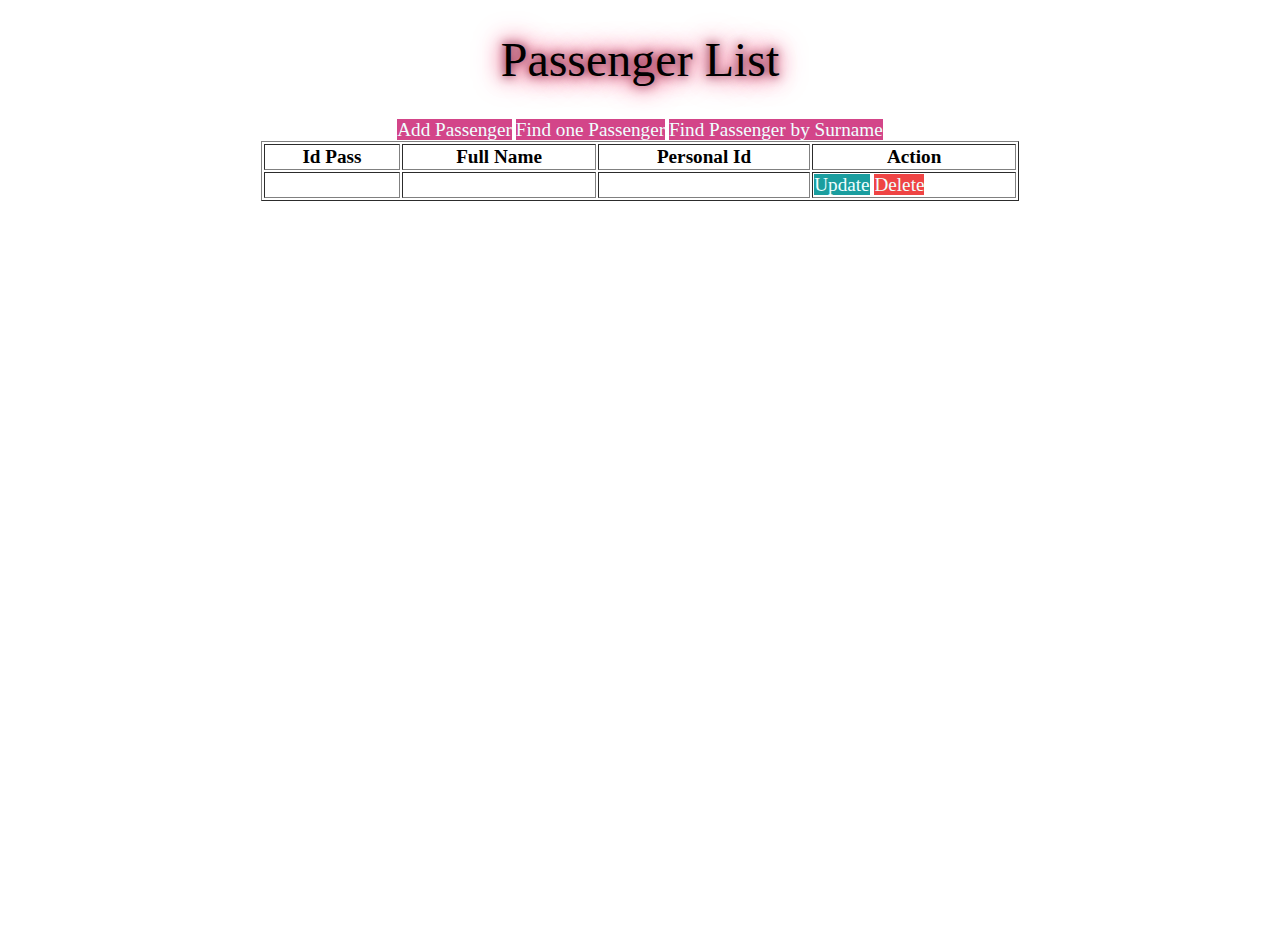
<file: src/main/resources/templates/index.html>
<!DOCTYPE html>
<html lang="en" xmlns:th="http://www.thymeleaf.org">
<head>
    <meta charset="utf-8">
    <meta name="viewport" content="width=device-width, initial-scale=1">
    <title>Passenger</title>
    <link href="https://cdn.jsdelivr.net/npm/bootstrap@5.3.0-alpha2/dist/css/bootstrap.min.css"
          rel="stylesheet"
          integrity="sha384-aFq/bzH65dt+w6FI2ooMVUpc+21e0SRygnTpmBvdBgSdnuTN7QbdgL+OapgHtvPp"
          crossorigin="anonymous">
</head>
<body class="bg-image"
      style="background-image: url('https://img.freepik.com/premium-vector/seamless-pattern-with-maneki-neko-graphics_250613-64.jpg');
      height: 100vh;">
<div class="container-fluid pt-5" align="center">

    <h1 class="text-light" style="font: 1.2em Comic Sans, cursive;
     text-shadow: 0px 0px 10px #721b36, 0px 0px 20px #ce1a4c, 0px 0px 30px #ff336b; font-size: xxx-large">Passenger List</h1>

    <a th:href="@{/create}" class="shadow-lg p-2 mb-10 rounded btn btn-lg mb-3" style="color: azure;
     font: 1.2em Comic Sans, cursive; background-color: #d34589" >Add Passenger</a>

   <a th:href="@{/findbyid}" class="shadow-lg p-2 mb-10 rounded btn btn-lg mb-3" style="color: azure;
     font: 1.2em Comic Sans, cursive; background-color: #d34589">Find one Passenger</a>

    <a th:href="@{/findbysurname}" class="shadow-lg p-2 mb-10 rounded btn btn-lg mb-3" style="color: azure;
     font: 1.2em Comic Sans, cursive; background-color: #d34589">Find Passenger by Surname</a>

    <table style="font: 1.2em Comic Sans, cursive; width:60% " border="1"
           class="table table-striped table-light table-responsive-md">
        <thead>
        <tr>
            <th>Id Pass</th>
            <th>Full Name</th>
            <th>Personal Id</th>
            <th style="width:200px">Action</th>
        </tr>
        </thead>
        <tbody>
        <tr th:each="passenger:${passengers}">
            <td th:text="${passenger.idPass}"></td>
            <td th:text="${passenger.fullName}"></td>
            <td th:text="${passenger.personalId}"></td>
            <td> <a th:href="@{/show/{id}(id=${passenger.idPass})}" class="btn" style="color: azure; background-color: #1a9e9f">Update</a>
                <a th:href="@{/delete/{id}(id=${passenger.idPass})}" class="btn" style="color: azure; background-color: #ef4444">Delete</a>
            </td>
        </tr>
        </tbody>
    </table>
</div>

<script src="https://cdn.jsdelivr.net/npm/bootstrap@5.3.0-alpha2/dist/js/bootstrap.bundle.min.js"
        integrity="sha384-qKXV1j0HvMUeCBQ+QVp7JcfGl760yU08IQ+GpUo5hlbpg51QRiuqHAJz8+BrxE/N"
        crossorigin="anonymous"></script>
</body>
</html>
</file>
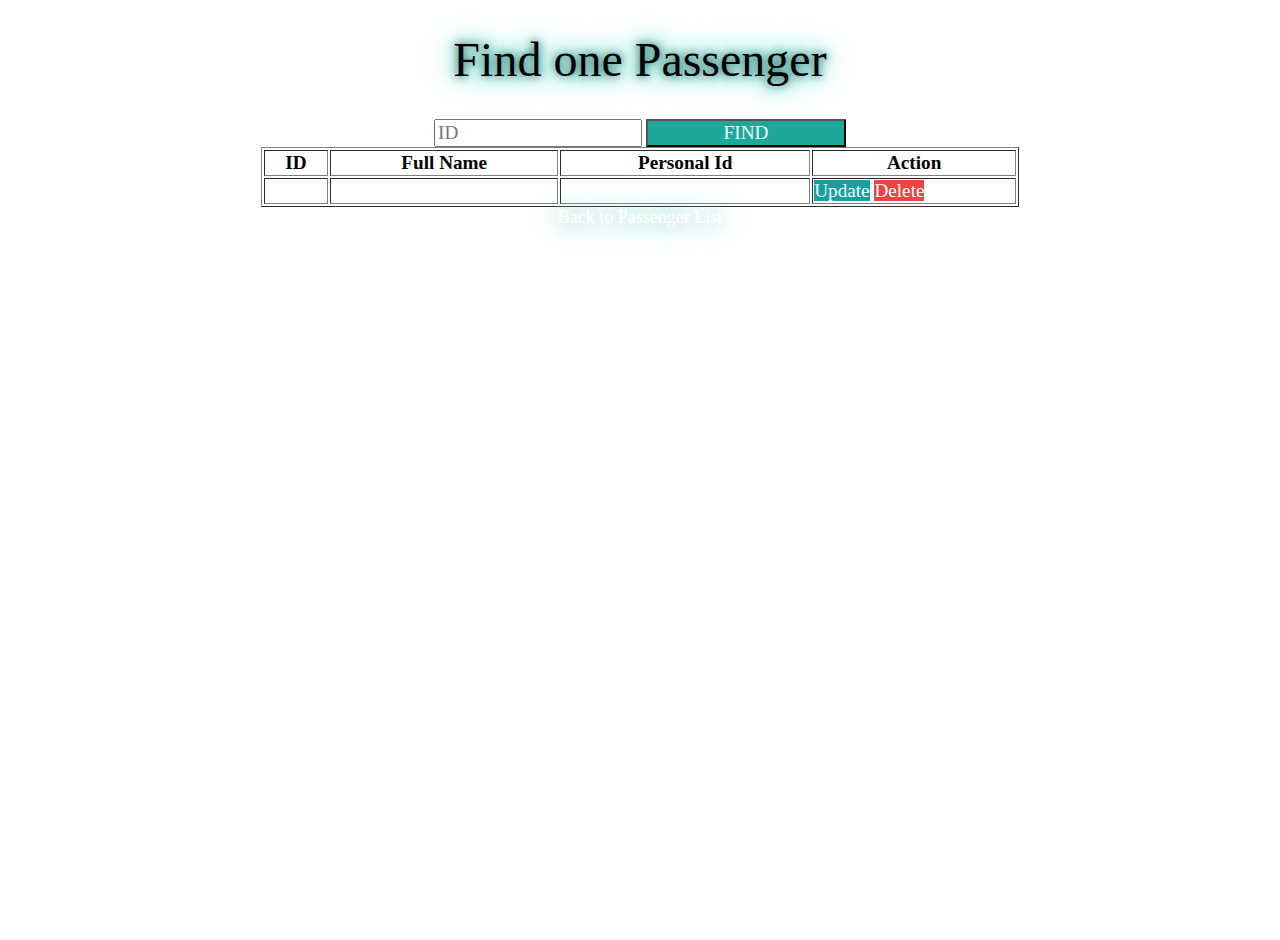
<file: src/main/resources/templates/findbyid.html>
<!DOCTYPE html>
<html lang="en" xmlns:th="http://www.thymeleaf.org">
<head>
    <meta charset="utf-8">
    <meta name="viewport" content="width=device-width, initial-scale=1">
    <title>Passenger</title>
    <link href="https://cdn.jsdelivr.net/npm/bootstrap@5.3.0-alpha2/dist/css/bootstrap.min.css"
          rel="stylesheet"
          integrity="sha384-aFq/bzH65dt+w6FI2ooMVUpc+21e0SRygnTpmBvdBgSdnuTN7QbdgL+OapgHtvPp"
          crossorigin="anonymous">
</head>
<body class="bg-image"
      style="background-image: url('https://img.freepik.com/premium-vector/vector-seamless-pattern-with-baby-celestial-bodies-moon-sun-stars-clouds-pastel-hand-drawn-textile-wrapping-design-kids_726692-266.jpg?w=740');
      height: 100vh;">
<div class="container-fluid pt-5" align="center">

    <h1 class="text-light" style="font: 1.2em Comic Sans, cursive;
     text-shadow: 0px 0px 10px #064e50, 0px 0px 20px #81eebf, 0px 0px 30px #1ec3c7; font-size: xxx-large">Find one Passenger</h1>

    <form action="#" th:action="@{/find}" th:object="${passenger}" method="POST">
        <input style="width:200px; font: 1.2em Comic Sans, cursive" type="text" th:field="*{idPass}" placeholder="ID"
               class="form-control mb-4 col-4">
        <button style="width:200px; font: 1.2em Comic Sans, cursive; color: azure;
         background-color: #1ca99a" type="submit" class="btn btn-info col-2">
            FIND
        </button>
    </form>

    <table style="font: 1.2em Comic Sans, cursive; width:60% " border="1"
           class="table table-striped table-light table-responsive-md">
        <thead>
        <tr>
            <th>ID</th>
            <th>Full Name</th>
            <th>Personal Id</th>
            <th style="width:200px">Action</th>
        </tr>
        </thead>
        <tbody>
        <tr>
            <td th:text="${passenger.idPass}"></td>
            <td th:text="${passenger.getFullName()}"></td>
            <td th:text="${passenger.personalId}"></td>
            <td> <a th:href="@{/show/{id}(id=${passenger.idPass})}" class="btn" style="color: azure; background-color: #1a9e9f">Update</a>
                <a th:href="@{/delete/{id}(id=${passenger.idPass})}" class="btn" style="color: azure; background-color: #ef4444">Delete</a>
            </td>
        </tr>
        </tbody>
    </table>
</div>


<script src="https://cdn.jsdelivr.net/npm/bootstrap@5.3.0-alpha2/dist/js/bootstrap.bundle.min.js"
        integrity="sha384-qKXV1j0HvMUeCBQ+QVp7JcfGl760yU08IQ+GpUo5hlbpg51QRiuqHAJz8+BrxE/N"
        crossorigin="anonymous"></script>
</body>
<footer>
    <div class="container-fluid pt-5" align="center">
        <a th:href="@{/}" style="font: 1.2em Comic Sans, cursive; color: #ffffff;
        text-shadow: 0px 0px 10px #ffffff, 0px 0px 20px #89a8a8, 0px 0px 30px #55d9c5; font-size: large"> Back to
            Passenger List</a>
    </div>
</footer>
</html>
</file>
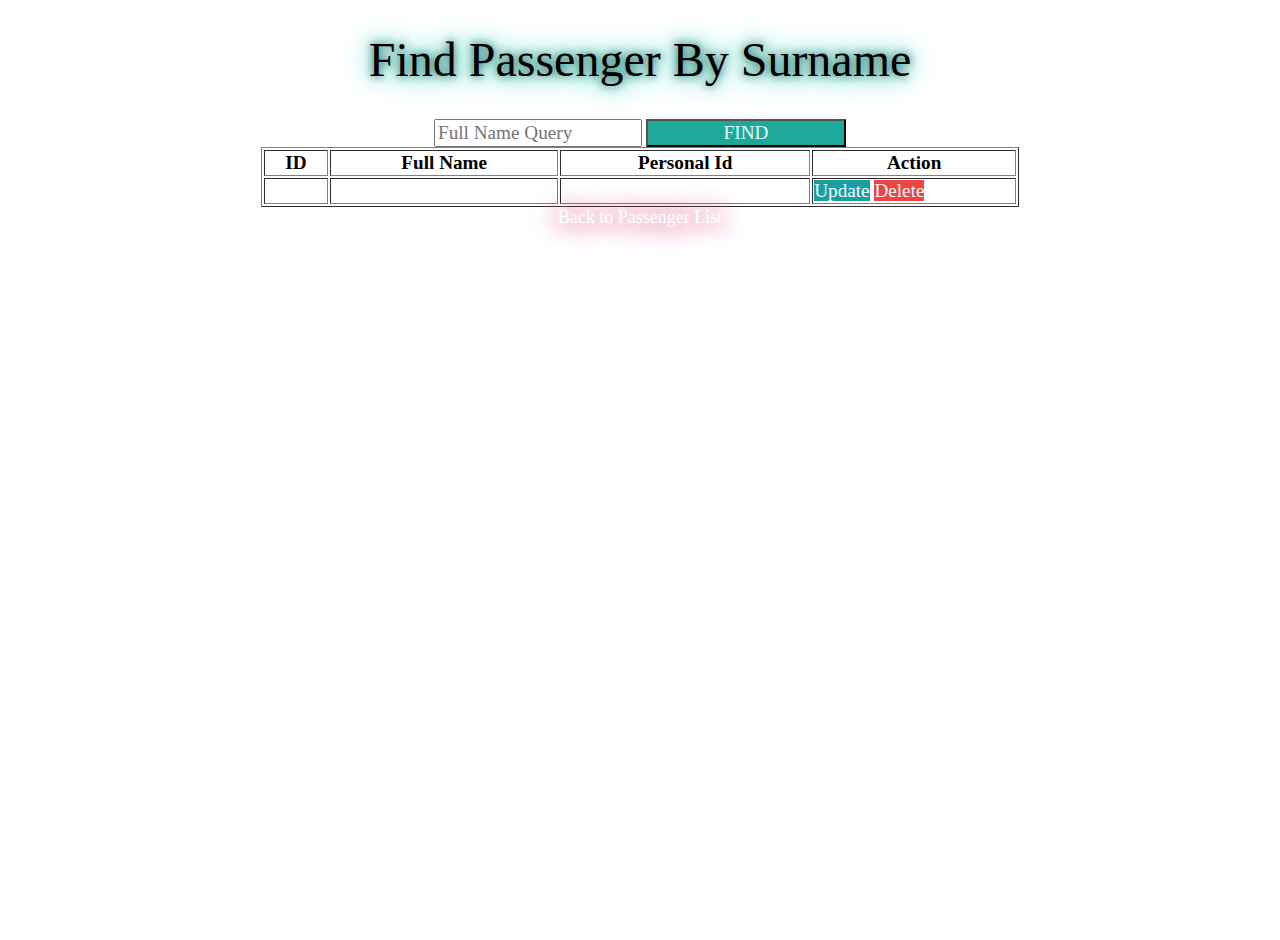
<file: src/main/resources/templates/findbysurname.html>
<!DOCTYPE html>
<html lang="en" xmlns:th="http://www.thymeleaf.org">
<head>
    <meta charset="utf-8">
    <meta name="viewport" content="width=device-width, initial-scale=1">
    <title>Passenger</title>
    <link href="https://cdn.jsdelivr.net/npm/bootstrap@5.3.0-alpha2/dist/css/bootstrap.min.css"
          rel="stylesheet"
          integrity="sha384-aFq/bzH65dt+w6FI2ooMVUpc+21e0SRygnTpmBvdBgSdnuTN7QbdgL+OapgHtvPp"
          crossorigin="anonymous">
</head>
<body class="bg-image"
      style="background-image: url('https://img.freepik.com/premium-vector/seamless-pattern-sketches-pedestrians_643921-1334.jpg?w=740');
      height: 100vh;">
<div class="container-fluid pt-5" align="center">

    <h1 class="text-light" style="font: 1.2em Comic Sans, cursive;
     text-shadow: 0px 0px 10px #064e50, 0px 0px 20px #81eebf, 0px 0px 30px #1ec3c7; font-size: xxx-large">Find Passenger By Surname</h1>

    <form action="#" th:action="@{/findbysurname}" th:object="${passenger}" method="POST">
        <input style="width:200px; font: 1.2em Comic Sans, cursive" type="text" th:field="*{fullName}" placeholder="Full Name Query" class="form-control mb-4 col-4">
        <button style="width:200px; font: 1.2em Comic Sans, cursive; color: azure;
         background-color: #1ca99a" type="submit" class="btn btn-info col-2">
            FIND
        </button>
    </form>

    <table style="font: 1.2em Comic Sans, cursive; width:60% " border="1"
           class="table table-striped table-light table-responsive-md">
        <thead>
        <tr>
            <th>ID</th>
            <th>Full Name</th>
            <th>Personal Id</th>
            <th style="width:200px">Action</th>
        </tr>
        </thead>
        <tbody>
        <tr th:each="passenger:${passengers}">
            <td th:text="${passenger.idPass}"></td>
            <td th:text="${passenger.getFullName()}"></td>
            <td th:text="${passenger.personalId}"></td>
            <td> <a th:href="@{/show/{id}(id=${passenger.idPass})}" class="btn" style="color: azure; background-color: #1a9e9f">Update</a>
                <a th:href="@{/delete/{id}(id=${passenger.idPass})}" class="btn" style="color: azure; background-color: #ef4444">Delete</a>
            </td>
        </tr>
        </tbody>
    </table>
</div>


<script src="https://cdn.jsdelivr.net/npm/bootstrap@5.3.0-alpha2/dist/js/bootstrap.bundle.min.js"
        integrity="sha384-qKXV1j0HvMUeCBQ+QVp7JcfGl760yU08IQ+GpUo5hlbpg51QRiuqHAJz8+BrxE/N"
        crossorigin="anonymous"></script>
</body>
<footer>
    <div class="container-fluid pt-5" align="center">
        <a th:href="@{/}" style="font: 1.2em Comic Sans, cursive; color: #ffffff;
        text-shadow: 0px 0px 10px #ffffff, 0px 0px 20px #e5387e, 0px 0px 30px #a21e59; font-size: large"> Back to
            Passenger List</a>
    </div>
</footer>
</html>
</file>
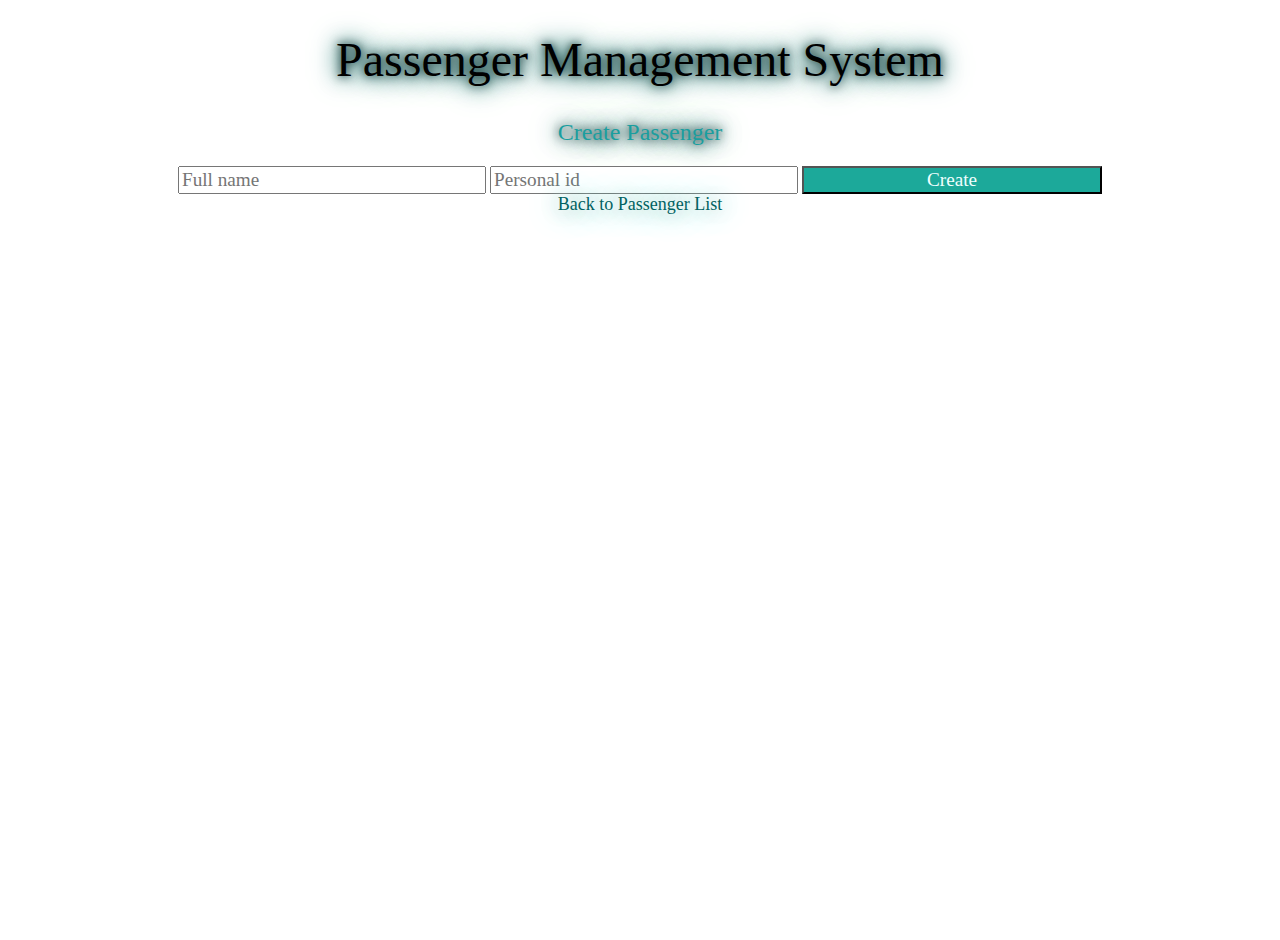
<file: src/main/resources/templates/newpassenger.html>
<!DOCTYPE html>
<html lang="en" xmlns:th="http://www.thymeleaf.org">
<head>
    <meta charset="utf-8">
    <meta name="viewport" content="width=device-width, initial-scale=1">
    <title>Passenger Management System</title>
    <link href="https://cdn.jsdelivr.net/npm/bootstrap@5.3.0-alpha2/dist/css/bootstrap.min.css"
          rel="stylesheet"
          integrity="sha384-aFq/bzH65dt+w6FI2ooMVUpc+21e0SRygnTpmBvdBgSdnuTN7QbdgL+OapgHtvPp"
          crossorigin="anonymous">
</head>
<header>
    <div class="container-fluid pt-5" align="center">
        <h1 class="text-light" style="font: 1.2em Comic Sans, cursive;
            text-shadow: 0px 0px 10px #032626, 0px 0px 20px #074d4d, 0px 0px 30px #078575; font-size: xxx-large">
            Passenger Management System
        </h1>
    </div>
</header>
<body class="bg-image"
      style="background-image: url('https://img.freepik.com/premium-vector/travelers-seamless-pattern-people-going-with-luggage-travel-transportation-theme_667918-49.jpg?w=740');
      height: 100vh;">
<div class="container-fluid pt-5" align="center">


    <h2 class="text-light" style="font: 1.2em Comic Sans, cursive; color: #1a9e9f;
    text-shadow: 0px 0px 10px #032626, 0px 0px 20px #074d4d, 0px 0px 30px #078575; font-size: x-large">Create Passenger</h2>

    <form action="#" th:action="@{/create}" th:object="${passenger}" method="POST">
        <input style="width:300px; font: 1.2em Comic Sans, cursive" type="text" th:field="*{fullName}" placeholder="Full name"
               class="form-control mb-4 col-4">
        <input style="width:300px; font: 1.2em Comic Sans, cursive" type="text" th:field="*{personalId}" placeholder="Personal id"
               class="form-control mb-4 col-4">

        <button style="width:300px; font: 1.2em Comic Sans, cursive; color: azure;
         background-color: #1ca99a" type="submit" class="btn btn-info col-2"> Create
        </button>
    </form>
</div>

<script src="https://cdn.jsdelivr.net/npm/bootstrap@5.3.0-alpha2/dist/js/bootstrap.bundle.min.js"
        integrity="sha384-qKXV1j0HvMUeCBQ+QVp7JcfGl760yU08IQ+GpUo5hlbpg51QRiuqHAJz8+BrxE/N"
        crossorigin="anonymous"></script>

</body>
<footer>
    <div class="container-fluid pt-5" align="center">
        <a th:href="@{/}" style="font: 1.2em Comic Sans, cursive; color: #016262;
        text-shadow: 0px 0px 10px #ffffff, 0px 0px 20px #89a8a8, 0px 0px 30px #55d9c5; font-size: large"> Back to
            Passenger List</a>
    </div>
</footer>
</html>
</file>
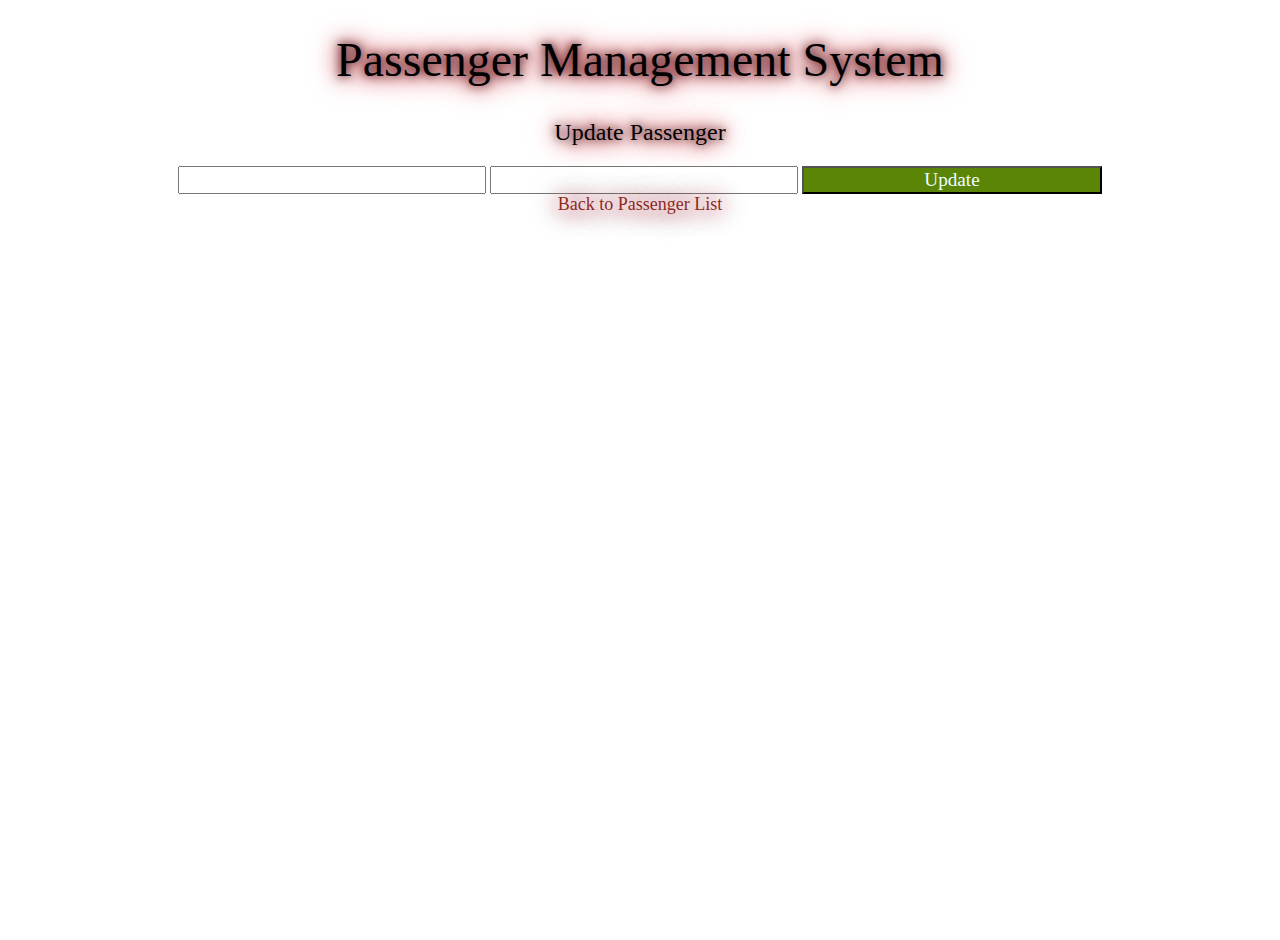
<file: src/main/resources/templates/update.html>
<!DOCTYPE html>
<html lang="en" xmlns:th="http://www.thymeleaf.org">
<head>
    <meta charset="utf-8">
    <meta name="viewport" content="width=device-width, initial-scale=1">
    <title>Passenger</title>
    <link href="https://cdn.jsdelivr.net/npm/bootstrap@5.3.0-alpha2/dist/css/bootstrap.min.css"
          rel="stylesheet"
          integrity="sha384-aFq/bzH65dt+w6FI2ooMVUpc+21e0SRygnTpmBvdBgSdnuTN7QbdgL+OapgHtvPp"
          crossorigin="anonymous">
</head>
<header>
    <div class="container-fluid pt-5" align="center">
        <h1 class="text-light" style="font: 1.2em Comic Sans, cursive;
            text-shadow: 0px 0px 10px #41030a, 0px 0px 20px #8f0c0c, 0px 0px 30px #e03e51; font-size: xxx-large">
            Passenger Management System
        </h1>
    </div>
</header>
<body class="bg-image"
      style="background-image: url('https://img.freepik.com/premium-vector/paper-planes-with-tangled-lines-seamless-pattern-repeating-abstract-background-with-paper-planes-dashed-tangled-lines_738121-1341.jpg');
      height: 100vh;">
<div class="container-fluid pt-5" align="center">

    <h2 class="text-light" style="font: 1.2em Comic Sans, cursive;
    text-shadow:  0px 0px 10px #41030a, 0px 0px 20px #8f0c0c, 0px 0px 30px #e03e51; font-size: x-large">Update Passenger</h2>

    <form action="#" th:action="@{/save}" th:object="${passenger}" method="POST">

        <input type="hidden" th:field="*{idPass}" class="form-control mb-4 col-4" style="width:300px"/>

        <input style="width:300px; font: 1.2em Comic Sans, cursive" type="text" th:field="*{fullName}" class="form-control mb-4 col-4">

        <input style="width:300px; font: 1.2em Comic Sans, cursive" type="text" th:field="*{personalId}" class="form-control mb-4 col-4">

        <button style="width:300px; font: 1.2em Comic Sans, cursive; color: azure;
         background-color: #5b8507" type="submit" class="btn btn-info col-2"> Update </button>
    </form>
</div>
<script src="https://cdn.jsdelivr.net/npm/bootstrap@5.3.0-alpha2/dist/js/bootstrap.bundle.min.js"
        integrity="sha384-qKXV1j0HvMUeCBQ+QVp7JcfGl760yU08IQ+GpUo5hlbpg51QRiuqHAJz8+BrxE/N"
        crossorigin="anonymous"></script>
</body>
<footer>
    <div class="container-fluid pt-5" align="center">
        <a th:href="@{/}" style="font: 1.2em Comic Sans, cursive; color: #8f2a1d;
        text-shadow: 0px 0px 10px #ffffff, 0px 0px 20px #e02248, 0px 0px 30px #1c0000; font-size: large"> Back to
            Passenger List</a>
    </div>
</footer>
</html>
</file>
